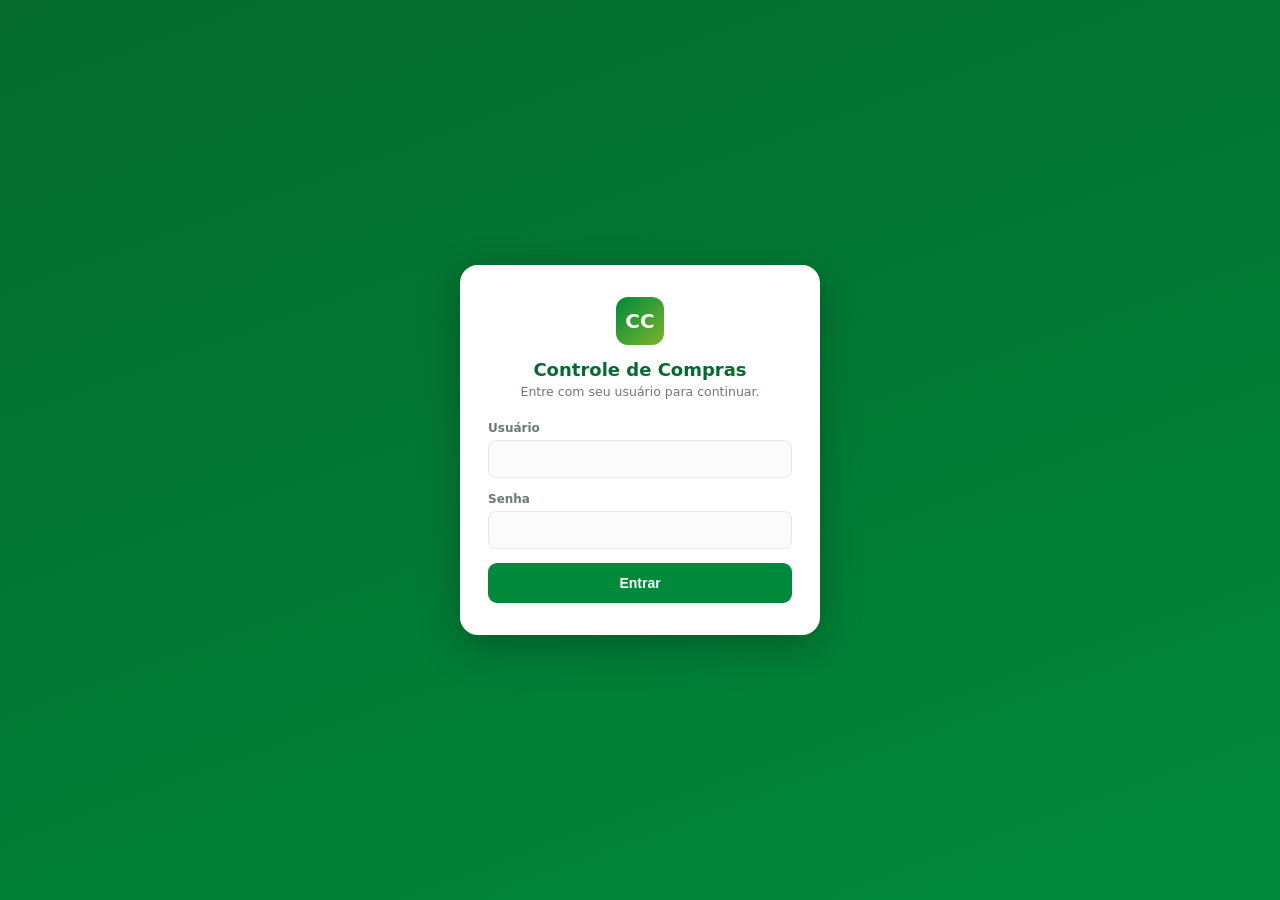
<file: index.html>
<!DOCTYPE html>
<html lang="pt-BR">
<head>
<meta charset="UTF-8">
<meta name="viewport" content="width=device-width, initial-scale=1, viewport-fit=cover">
<title>Visão Geral | Controle de Compras | AA Alternativa</title>
<link rel="stylesheet" href="assets/style.css">
</head>
<body>

<div class="login-screen" id="loginScreen">
  <div class="login-box">
    <div class="logo-dot">CC</div>
    <h2>Controle de Compras</h2>
    <p>Entre com seu usuário para continuar.</p>
    <div class="login-erro" id="loginErro"></div>
    <div class="field"><label>Usuário</label><input type="text" id="loginUsuario" autocomplete="username"></div>
    <div class="field"><label>Senha</label><input type="password" id="loginSenha" autocomplete="current-password"></div>
    <button id="btnLogin" onclick="fazerLogin()">Entrar</button>
  </div>
</div>

<div class="topbar">
  <div class="brand"><div class="logo-dot">CC</div> Controle de Compras</div>
  <div style="display:flex;align-items:center;gap:12px;">
    <span class="refresh-info" id="lastUpdate"></span>
    <button class="refresh" onclick="carregarDados()">↻ Atualizar</button>
    <button class="btn-sair" onclick="sair()">Sair</button>
  </div>
</div>

<div class="sidebar">
  <a href="index.html" class="active">📊 Visão Geral</a>
  <a href="ordens-de-servico.html">🔧 Ordens de Serviço</a>
  <a href="pedidos-de-compra.html">🧾 Pedidos de Compra</a>
  <a href="fornecedores.html">📦 Fornecedores</a>
  <a href="recebimentos.html">🚚 Recebimentos</a>
  <a href="processo.html">📋 Processo (Fernanda)</a>
  <div class="tag">AA Alternativa · Financeiro</div>
</div>

<div class="content">
  <p class="page-title">Visão Geral</p>
  <p class="page-sub">Compras, ordens de serviço e pagamentos em um só lugar.</p>

  <div class="filters" style="padding:0 0 16px;border:none;">
    <input type="month" id="filtroMes" style="max-width:180px;">
    <button class="btn-nova" onclick="aplicarFiltroMes()">Filtrar</button>
    <button class="btn-cancelar" style="flex:0;" onclick="limparFiltroMes()">Ver tudo</button>
  </div>

  <div class="cards-grid" id="cardsGrid">
    <div class="card"><div class="card-icon">🛠️</div><div class="card-label">Manutenção — Qtd. (OS + Pedidos)</div><div class="card-value" id="c_manutencao_qtd">–</div></div>
    <div class="card alt"><div class="card-icon">💰</div><div class="card-label">Manutenção — Custo</div><div class="card-value" id="c_manutencao_valor" style="font-size:20px;">–</div></div>
    <div class="card"><div class="card-icon">📦</div><div class="card-label">Almoxarifado — Pedidos</div><div class="card-value" id="c_almoxarifado_qtd">–</div></div>
    <div class="card alt"><div class="card-icon">💰</div><div class="card-label">Almoxarifado — Valor</div><div class="card-value" id="c_almoxarifado_valor" style="font-size:20px;">–</div></div>
    <div class="card"><div class="card-icon">📂</div><div class="card-label">OS Abertas</div><div class="card-value" id="c_abertas">–</div></div>
    <div class="card alt"><div class="card-icon">✅</div><div class="card-label">OS Fechadas</div><div class="card-value" id="c_fechadas">–</div></div>
    <div class="card"><div class="card-icon">💳</div><div class="card-label">Lançamentos Cartão</div><div class="card-value" id="c_cartao">–</div></div>
    <div class="card alt"><div class="card-icon">💳</div><div class="card-label">Valor no Cartão</div><div class="card-value" id="c_valor_cartao" style="font-size:20px;">–</div></div>
  </div>
</div>


<div class="bottom-nav">
  <a href="index.html" class="active"><span class="ic">📊</span>Geral</a>
  <a href="ordens-de-servico.html"><span class="ic">🔧</span>OS</a>
  <a href="pedidos-de-compra.html"><span class="ic">🧾</span>Pedidos</a>
  <a href="fornecedores.html"><span class="ic">📦</span>Fornec.</a>
  <a href="recebimentos.html"><span class="ic">🚚</span>Receb.</a>
  <a href="processo.html"><span class="ic">📋</span>Processo</a>
</div>

<script src="assets/app.js"></script>
<script>
function aplicarFiltroMes(){
  const mes = document.getElementById('filtroMes').value;
  carregarDados(mes || undefined);
}
function limparFiltroMes(){
  document.getElementById('filtroMes').value = '';
  carregarDados();
}
if(getToken()){
  mostrarLogin(false);
  carregarDados();
} else {
  mostrarLogin(true);
}
</script>
</body>
</html>
</file>
<file: assets/style.css>
:root{
    --verde:#00893B;
    --verde-claro:#7AB42B;
    --verde-escuro:#046a2e;
    --bg:#f4f6f5;
    --card-bg:#ffffff;
    --texto:#1f2a24;
    --texto-suave:#6b7a72;
    --borda:#e3e8e5;
    --sombra:0 2px 10px rgba(0,0,0,.06);
    --radius:14px;
    --sidebar-w:230px;
  }
  *{box-sizing:border-box;}
  body{margin:0;font-family:'Segoe UI',system-ui,-apple-system,Roboto,Arial,sans-serif;background:var(--bg);color:var(--texto);}

  /* ===== TOPBAR ===== */
  .topbar{
    position:fixed;top:0;left:0;right:0;height:64px;background:#fff;
    display:flex;align-items:center;justify-content:space-between;
    padding:0 20px;box-shadow:var(--sombra);z-index:50;
  }
  .topbar .brand{display:flex;align-items:center;gap:10px;font-weight:700;color:var(--verde-escuro);font-size:17px;}
  .topbar .brand .logo-dot{width:34px;height:34px;border-radius:9px;background:linear-gradient(135deg,var(--verde),var(--verde-claro));display:flex;align-items:center;justify-content:center;color:#fff;font-size:16px;font-weight:800;}
  .topbar .refresh-info{font-size:12px;color:var(--texto-suave);}
  .topbar button.refresh{
    border:none;background:var(--verde);color:#fff;padding:8px 14px;border-radius:8px;
    font-size:13px;font-weight:600;cursor:pointer;display:flex;align-items:center;gap:6px;
  }
  .topbar button.refresh:active{transform:scale(.97);}

  /* ===== SIDEBAR (desktop) ===== */
  .sidebar{
    position:fixed;top:64px;left:0;bottom:0;width:var(--sidebar-w);
    background:#0e1f16;padding:22px 14px;display:none;flex-direction:column;gap:4px;
  }
  .sidebar a{
    color:#c9d6cf;text-decoration:none;padding:11px 14px;border-radius:9px;font-size:14px;
    display:flex;align-items:center;gap:10px;font-weight:500;
  }
  .sidebar a.active,.sidebar a:hover{background:rgba(122,180,43,.18);color:#fff;}
  .sidebar .tag{margin-top:auto;font-size:11px;color:#6f8478;padding:10px 14px;}

  /* ===== LAYOUT ===== */
  .content{padding:84px 16px 90px;max-width:1200px;margin:0 auto;}
  @media(min-width:900px){
    .sidebar{display:flex;}
    .content{margin-left:var(--sidebar-w);padding:84px 32px 40px;max-width:1100px;}
  }

  .page-title{font-size:20px;font-weight:700;margin:0 0 4px;color:var(--verde-escuro);}
  .page-sub{font-size:13px;color:var(--texto-suave);margin:0 0 20px;}

  /* ===== CARDS ===== */
  .cards-grid{display:grid;grid-template-columns:repeat(2,1fr);gap:12px;margin-bottom:26px;}
  @media(min-width:640px){.cards-grid{grid-template-columns:repeat(3,1fr);}}
  @media(min-width:900px){.cards-grid{grid-template-columns:repeat(5,1fr);}}
  .card{
    background:var(--card-bg);border-radius:var(--radius);padding:16px;box-shadow:var(--sombra);
    border:1px solid var(--borda);position:relative;overflow:hidden;
  }
  .card::before{content:'';position:absolute;top:0;left:0;width:4px;height:100%;background:var(--verde);}
  .card.alt::before{background:var(--verde-claro);}
  .card .card-label{font-size:11.5px;color:var(--texto-suave);font-weight:600;text-transform:uppercase;letter-spacing:.03em;margin-bottom:8px;}
  .card .card-value{font-size:28px;font-weight:800;color:var(--texto);line-height:1;}
  .card .card-value small{font-size:14px;font-weight:600;color:var(--texto-suave);}
  .card .card-icon{position:absolute;right:14px;top:14px;font-size:20px;opacity:.28;}

  /* ===== SECTION / TABS ===== */
  .section{background:var(--card-bg);border-radius:var(--radius);box-shadow:var(--sombra);border:1px solid var(--borda);overflow:hidden;margin-bottom:20px;}
  .tabs{display:flex;border-bottom:1px solid var(--borda);}
  .tab-btn{
    flex:1;padding:13px 10px;text-align:center;background:none;border:none;cursor:pointer;
    font-size:13.5px;font-weight:600;color:var(--texto-suave);border-bottom:3px solid transparent;
  }
  .tab-btn.active{color:var(--verde-escuro);border-bottom-color:var(--verde);}

  .filters{display:flex;flex-wrap:wrap;gap:8px;padding:14px 16px;border-bottom:1px solid var(--borda);}
  .filters input, .filters select{
    padding:8px 10px;border:1px solid var(--borda);border-radius:8px;font-size:13px;background:#fafbfa;
  }
  .filters input{flex:1;min-width:160px;}

  table{width:100%;border-collapse:collapse;font-size:13px;}
  thead th{
    text-align:left;font-size:11px;text-transform:uppercase;letter-spacing:.03em;color:var(--texto-suave);
    padding:10px 16px;border-bottom:1px solid var(--borda);white-space:nowrap;
  }
  tbody td{padding:10px 16px;border-bottom:1px solid #f0f2f0;white-space:nowrap;}
  tbody tr:hover{background:#f8faf8;}
  .table-wrap{overflow-x:auto;max-height:480px;overflow-y:auto;}

  .badge{padding:3px 9px;border-radius:100px;font-size:11px;font-weight:700;display:inline-block;}
  .badge-aberta{background:#fff4d6;color:#8a6300;}
  .badge-fechada{background:#dff3e4;color:var(--verde-escuro);}
  .badge-cancelada{background:#fde3e3;color:#a13030;}
  .badge-outro{background:#e6e9ee;color:#4a5568;}
  .badge-generic{background:#e9edff;color:#38508f;}

  .empty{padding:40px;text-align:center;color:var(--texto-suave);font-size:13px;}
  .load-line{padding:16px;text-align:center;color:var(--texto-suave);font-size:13px;}

  /* ===== BOTTOM NAV (mobile) ===== */
  .bottom-nav{
    position:fixed;bottom:0;left:0;right:0;background:#fff;border-top:1px solid var(--borda);
    display:flex;padding:6px 4px calc(6px + env(safe-area-inset-bottom,0px));z-index:50;
  }
  @media(min-width:900px){.bottom-nav{display:none;}}
  .bottom-nav a{
    flex:1;text-align:center;text-decoration:none;color:var(--texto-suave);font-size:10.5px;
    display:flex;flex-direction:column;align-items:center;gap:2px;padding:4px 0;font-weight:600;
  }
  .bottom-nav a.active{color:var(--verde);}
  .bottom-nav a .ic{font-size:18px;}

  ::-webkit-scrollbar{width:8px;height:8px;}
  ::-webkit-scrollbar-thumb{background:#c9d6cf;border-radius:8px;}

  /* ===== BOTÃO NOVO + MODAL ===== */
  .btn-nova{
    border:none;background:var(--verde);color:#fff;padding:9px 14px;border-radius:8px;
    font-size:13px;font-weight:700;cursor:pointer;white-space:nowrap;
  }
  .btn-nova:active{transform:scale(.97);}
  tbody tr{cursor:pointer;}

  .modal-overlay{
    position:fixed;inset:0;background:rgba(14,31,22,.55);z-index:200;
    display:none;align-items:flex-end;justify-content:center;
  }
  .modal-overlay.open{display:flex;}
  @media(min-width:640px){.modal-overlay{align-items:center;}}
  .modal-box{
    background:#fff;border-radius:16px 16px 0 0;width:100%;max-width:480px;max-height:88vh;
    overflow-y:auto;padding:22px;animation:slideUp .18s ease-out;
  }
  @media(min-width:640px){.modal-box{border-radius:16px;}}
  @keyframes slideUp{from{transform:translateY(24px);opacity:0;}to{transform:translateY(0);opacity:1;}}
  .modal-box h3{margin:0 0 4px;font-size:17px;color:var(--verde-escuro);}
  .modal-box .modal-sub{font-size:12.5px;color:var(--texto-suave);margin:0 0 18px;}
  .field{margin-bottom:13px;}
  .field label{display:block;font-size:12px;font-weight:600;color:var(--texto-suave);margin-bottom:5px;}
  .field input, .field select, .field textarea{
    width:100%;padding:10px 11px;border:1px solid var(--borda);border-radius:8px;font-size:14px;
    background:#fafbfa;font-family:inherit;
  }
  .field textarea{resize:vertical;min-height:60px;}
  .modal-actions{display:flex;gap:10px;margin-top:20px;}
  .modal-actions button{flex:1;padding:11px;border-radius:9px;font-size:14px;font-weight:700;border:none;cursor:pointer;}
  .btn-cancelar{background:#eef1ef;color:var(--texto-suave);}
  .btn-salvar{background:var(--verde);color:#fff;}
  .btn-salvar:disabled{opacity:.6;}
  .modal-erro{background:#fde3e3;color:#a13030;padding:9px 12px;border-radius:8px;font-size:12.5px;margin-bottom:12px;display:none;}

  /* ===== LOGIN ===== */
  .login-screen{
    position:fixed;inset:0;background:linear-gradient(160deg,var(--verde-escuro),var(--verde));
    display:flex;align-items:center;justify-content:center;z-index:500;padding:20px;
  }
  .login-box{background:#fff;border-radius:18px;padding:32px 28px;width:100%;max-width:360px;box-shadow:0 12px 40px rgba(0,0,0,.25);}
  .login-box .logo-dot{width:48px;height:48px;border-radius:12px;background:linear-gradient(135deg,var(--verde),var(--verde-claro));display:flex;align-items:center;justify-content:center;color:#fff;font-size:20px;font-weight:800;margin:0 auto 14px;}
  .login-box h2{text-align:center;margin:0 0 4px;font-size:18px;color:var(--verde-escuro);}
  .login-box p{text-align:center;margin:0 0 22px;font-size:12.5px;color:var(--texto-suave);}
  .login-box .field{margin-bottom:14px;}
  .login-box button{width:100%;padding:12px;border:none;border-radius:9px;background:var(--verde);color:#fff;font-weight:700;font-size:14px;cursor:pointer;}
  .login-box button:disabled{opacity:.6;}
  .login-erro{background:#fde3e3;color:#a13030;padding:9px 12px;border-radius:8px;font-size:12.5px;margin-bottom:14px;display:none;}
  .btn-sair{border:none;background:none;color:var(--texto-suave);font-size:12px;cursor:pointer;text-decoration:underline;}

  /* ===== PAGINAÇÃO ===== */
  .pagination{display:flex;align-items:center;justify-content:space-between;flex-wrap:wrap;gap:10px;padding:12px 16px;border-top:1px solid var(--borda);font-size:12.5px;color:var(--texto-suave);}
  .pagination .pg-btns{display:flex;align-items:center;gap:6px;}
  .pagination button{border:1px solid var(--borda);background:#fff;border-radius:7px;padding:6px 10px;cursor:pointer;font-size:12.5px;}
  .pagination button:disabled{opacity:.4;cursor:default;}
  .pagination select{border:1px solid var(--borda);border-radius:7px;padding:5px 7px;font-size:12.5px;}
  th.sortable{cursor:pointer;user-select:none;}
  th.sortable:after{content:' ↕';opacity:.4;font-size:10px;}
  th.sortable.asc:after{content:' ↑';opacity:1;}
  th.sortable.desc:after{content:' ↓';opacity:1;}
</file>
